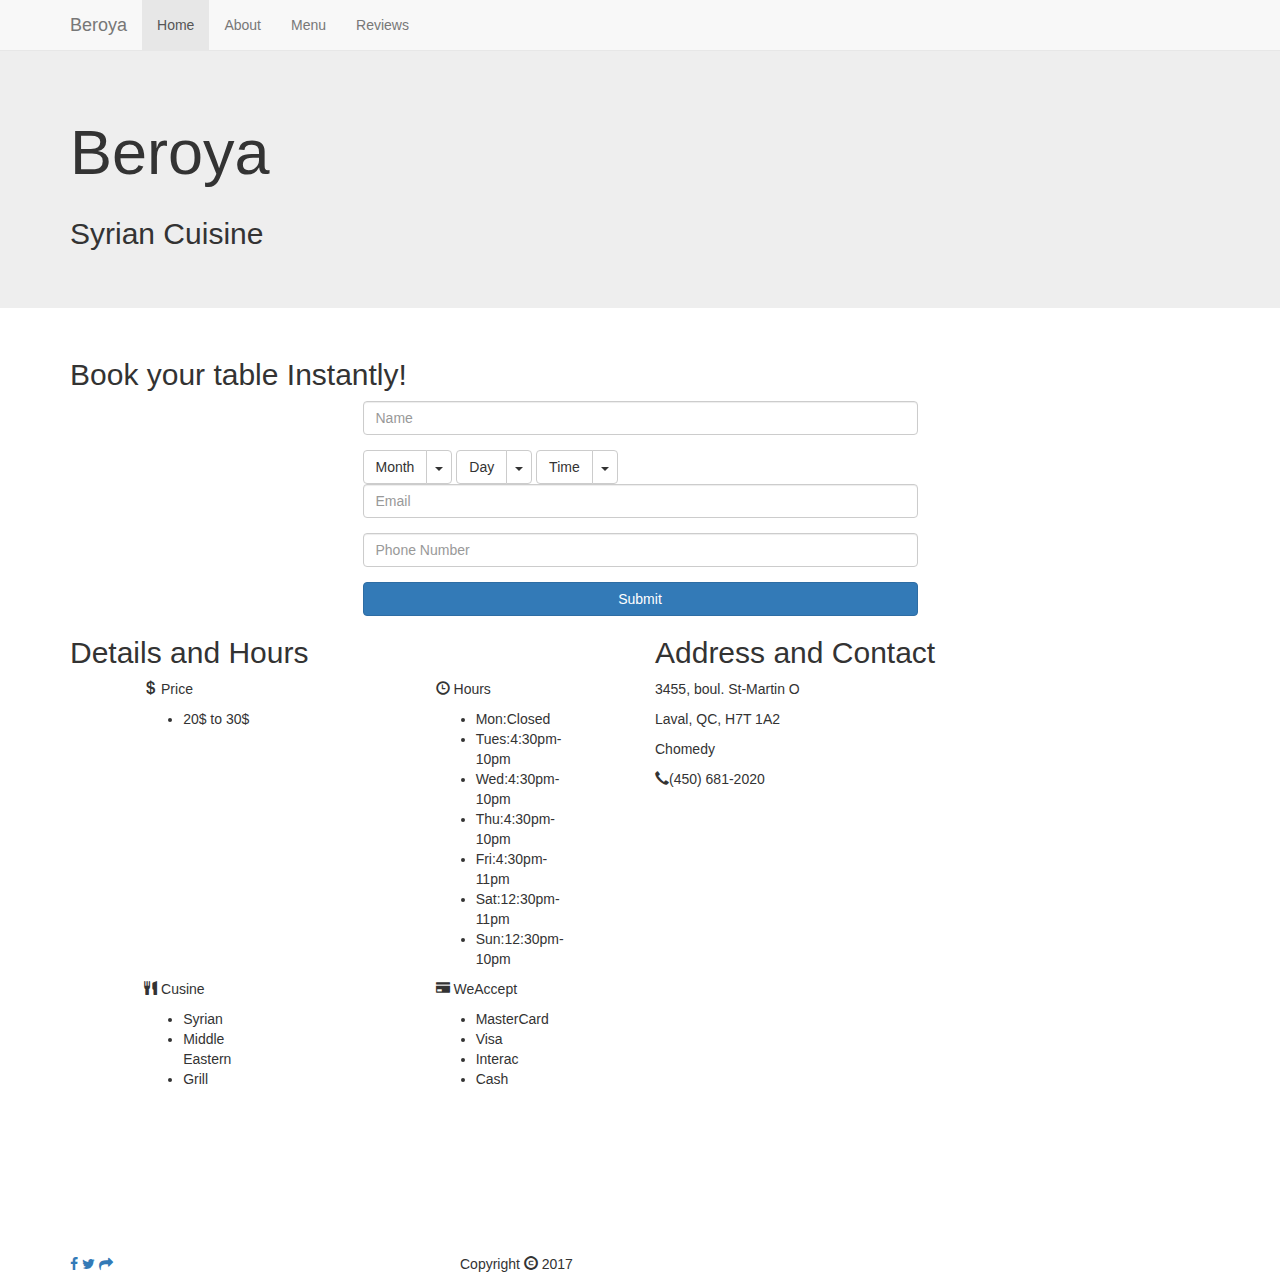
<file: index.html>
<!DOCTYPE html>
<html lang="en">
  <head>
    <meta charset="utf-8">
    <meta http-equiv="X-UA-Compatible" content="IE=edge">
    <meta name="viewport" content="width=device-width, initial-scale=1">
    <!-- The above 3 meta tags *must* come first in the head; any other head content must come *after* these tags -->
    <meta name="description" content="">
    <meta name="author" content="David Parr">
    <link rel="icon" href="../../favicon.ico">

    <title>Beroya</title>

    <link href="css/bootstrap.css" rel="stylesheet">
    <link href="css/font-awesome.css" rel="stylesheet">
    <link href="css/stylesheet.css" rel="stylesheet">
  </head>

  <body>
    <nav class="navbar navbar-default navbar-fixed-top">
      <div class="container">
        <div class="navbar-header">
          <button type="button" class="navbar-toggle collapsed" data-toggle="collapse" data-target="#navbar" aria-expanded="false" aria-controls="navbar">
            <span class="sr-only">Toggle navigation</span>
            <span class="icon-bar"></span>
            <span class="icon-bar"></span>
            <span class="icon-bar"></span>
          </button> <!-- /.button -->
          <a class="navbar-brand" href="#">Beroya</a>
        </div> <!-- /.navbar-header -->
        <div id="navbar" class="collapse navbar-collapse">
          <ul class="nav navbar-nav">
            <li class="active"><a href="#">Home</a></li>
            <li><a href="about.html">About</a></li>
            <li><a href="menu.pdf" target="_blank">Menu</a></li>
            <li><a href="reviews.html">Reviews</a></li>
          </ul> <!-- /.nav .navbar -->
        </div><!--/.nav-collapse -->
      </div> <!-- /.container -->
    </nav> <!-- /.navbar .navbar-default .navbar-fixed-top -->

    <div class="jumbotron">
      <div class="container">
        <div class="row">
          <div class="col-xs-12 col-lg-12">
            <h1>Beroya</h1>
          </div><!-- /.col-xs-12 -->
        </div><!-- /.row -->
        <div class="row">
          <div class="col-xs-12">
            <h2>Syrian Cuisine</h2>
          </div> <!-- /.col-xs-12 -->
        </div> <!-- /.row -->
      </div> <!-- /.container -->
    </div> <!-- /.jumbotron -->

    <section class="reservation">
      <div class="container">
        <div class="row">
          <div class="col-xs-12">
            <h2>Book your table Instantly!</h2>
          </div> <!-- /.col-xs-12 -->
        </div>  <!-- /.row -->
        <div class="row">
          <div class="col-xs-12 col-sm-6 col-sm-offset-3">
            <form>

              <div class="form-group">
                <label class="sr-only" for="yourName">Your Name</label>
                <input type="text" class="form-control" id="yourName" placeholder="Name">
              </div> <!-- /.form-group -->

              <div class="date-buttons">
                <div class="btn-group">
                  <button type="button" class="btn btn-default">Month</button>
                  <button type="button" class="btn btn-default dropdown-toggle" data-toggle="dropdown" aria-haspopup="true" aria-expanded="false">
                    <span class="caret"></span>
                    <span class="sr-only">Toggle Dropdown</span>
                  </button> <!-- /.btn .btn-default .dropdown-toggle -->
                  <ul class="dropdown-menu">
                    <li><a href="#">Janurary</a></li>
                    <li><a href="#">February</a></li>
                    <li><a href="#">March</a></li>
                    <li><a href="#">April</a></li>
                    <li><a href="#">May</a></li>
                    <li><a href="#">June</a></li>
                    <li><a href="#">July</a></li>
                    <li><a href="#">August</a></li>
                    <li><a href="#">September</a></li>
                    <li><a href="#">October</a></li>
                    <li><a href="#">November</a></li>
                    <li><a href="#">December</a></li>
                  </ul> <!-- /.dropdown-menu -->
                </div> <!-- /.btn-group -->

                <div class="btn-group">
                  <button type="button" class="btn btn-default">Day</button>
                  <button type="button" class="btn btn-default dropdown-toggle" data-toggle="dropdown" aria-haspopup="true" aria-expanded="false">
                    <span class="caret"></span>
                    <span class="sr-only">Toggle Dropdown</span>
                  </button> <!-- /.btn .btn-default .dropdown-toggle -->
                  <ul class="dropdown-menu">
                    <li><a href="#">1</a></li>
                    <li><a href="#">2</a></li>
                    <li><a href="#">3</a></li>
                    <li><a href="#">4</a></li>
                    <li><a href="#">5</a></li>
                    <li><a href="#">6</a></li>
                    <li><a href="#">7</a></li>
                    <li><a href="#">8</a></li>
                    <li><a href="#">9</a></li>
                    <li><a href="#">10</a></li>
                    <li><a href="#">11</a></li>
                    <li><a href="#">12</a></li>
                    <li><a href="#">13</a></li>
                    <li><a href="#">14</a></li>
                    <li><a href="#">15</a></li>
                    <li><a href="#">16</a></li>
                    <li><a href="#">17</a></li>
                    <li><a href="#">18</a></li>
                    <li><a href="#">19</a></li>
                    <li><a href="#">20</a></li>
                    <li><a href="#">21</a></li>
                    <li><a href="#">22</a></li>
                    <li><a href="#">23</a></li>
                    <li><a href="#">24</a></li>
                    <li><a href="#">25</a></li>
                    <li><a href="#">26</a></li>
                    <li><a href="#">27</a></li>
                    <li><a href="#">28</a></li>
                    <li><a href="#">29</a></li>
                    <li><a href="#">30</a></li>
                    <li><a href="#">31</a></li>
                  </ul> <!-- /.dropdown-menu -->
                </div> <!-- /.btn-group -->

                <div class="btn-group">
                  <button type="button" class="btn btn-default">Time</button>
                  <button type="button" class="btn btn-default dropdown-toggle" data-toggle="dropdown" aria-haspopup="true" aria-expanded="false">
                    <span class="caret"></span>
                    <span class="sr-only">Toggle Dropdown</span>
                  </button> <!-- /.btn .btn-default .dropdown-toggle -->
                  <ul class="dropdown-menu">
                    <li><a href="#">12:00</a></li>
                    <li><a href="#">12:30</a></li>
                    <li><a href="#">13:00</a></li>
                    <li><a href="#">13:30</a></li>
                    <li><a href="#">14:00</a></li>
                    <li><a href="#">14:30</a></li>
                    <li><a href="#">15:00</a></li>
                    <li><a href="#">15:30</a></li>
                    <li><a href="#">16:00</a></li>
                    <li><a href="#">16:30</a></li>
                    <li><a href="#">17:00</a></li>
                    <li><a href="#">17:30</a></li>
                    <li><a href="#">18:00</a></li>
                    <li><a href="#">18:30</a></li>
                    <li><a href="#">19:00</a></li>
                    <li><a href="#">19:30</a></li>
                    <li><a href="#">20:00</a></li>
                    <li><a href="#">20:30</a></li>
                    <li><a href="#">21:00</a></li>
                    <li><a href="#">21:30</a></li>
                  </ul> <!-- /.dropdown-menu -->
                </div> <!-- /.btn-group -->
              </div> <!-- /.date-buttons -->
              
              <div class="form-group">
                <label class="sr-only" for="yourEmail">Your Email</label>
                <input type="email" class="form-control" id="yourEmail" placeholder="Email">
              </div> <!-- /.form-group -->

              <div class="form-group">
                <label class="sr-only" for="yourPhone">Phone Number</label>
                <input type="text" class="form-control" id="yourPhone" placeholder="Phone Number">
              </div> <!-- /.form-group -->
              
              <button type="submit" class="btn btn-primary btn-block">Submit</button>
            </form>
          </div> <!-- /.col-xs-12 -->
        </div> <!-- /.row -->
      </div> <!-- /.container -->
    </section> <!-- /.reservation -->

    <section class="details">
      <div class="container details-background">
        
        <div class="row">
          
          <div class="col-xs-12 col-md-6">
            <h2>Details and Hours</h2>
            <div class="row">
              <div class="col-xs-12 col-sm-6">
                <div class="row">
                  <div class="col-xs-6 col-xs-offset-3">
                    <p><span class="glyphicon glyphicon-usd" aria-hidden="true"></span>&nbspPrice</p>
                    <ul>
                      <li>20$ to 30$</li>
                    </ul>
                  </div>
                </div>
              </div>
              
              <div class="col-xs-12 col-sm-6">
                <div class="row">
                  <div class="col-xs-6 col-xs-offset-3">
                    <p><span class="glyphicon glyphicon-time" aria-hidden="true"></span>&nbspHours</p>
                    <ul>
                      <li><span>Mon:</span>Closed</li>
                      <li><span>Tues:</span>4:30pm-10pm</li>    
                      <li><span>Wed:</span>4:30pm-10pm</li>
                      <li><span>Thu:</span>4:30pm-10pm</li>
                      <li><span>Fri:</span>4:30pm-11pm</li>
                      <li><span>Sat:</span>12:30pm-11pm</li>
                      <li><span>Sun:</span>12:30pm-10pm</li>
                    </ul>
                  </div>
                </div>
              </div>

              <div class="col-xs-12 col-sm-6">
                <div class="row">
                  <div class="col-xs-6 col-xs-offset-3">
                    <p><span class="glyphicon glyphicon-cutlery" aria-hidden="true"></span>&nbspCusine</p>
                    <ul> 
                      <li>Syrian</li>
                      <li>Middle Eastern</li>
                      <li>Grill</li>
                    </ul>
                  </div>
                </div>
              </div>

              <div class="col-xs-12 col-sm-6">
                <div class="row">
                  <div class="col-xs-6 col-xs-offset-3">
                    <p><span class="glyphicon glyphicon-credit-card" aria-hidden="true"></span>&nbspWeAccept</p>
                    <ul>
                      <li>MasterCard</li>
                      <li>Visa</li>
                      <li>Interac</li>
                      <li>Cash</li>
                    </ul>
                  </div>
                </div>
              </div>
            </div>
          </div>
          
          <div class="col-xs-12 col-md-6">
            <div class="row">
              <div class="col-xs-12">
                <h2>Address and Contact</h2>
              </div>
            </div>

            <div class="row">
              <div class="col-xs-12">
                <div class="address">
                  <p>3455, boul. St-Martin O</p>
                  <p>Laval, QC, H7T 1A2</p>
                  <p>Chomedy</p>
                  <p><span class="glyphicon glyphicon-earphone" aria-hidden="true"></span>(450) 681-2020</p>
                </div>
              </div>
              <div class="col-xs-12">
                <iframe src="https://www.google.com/maps/embed?pb=!1m18!1m12!1m3!1d2793.7330212024076!2d-73.75426068404636!3d45.555695979102225!2m3!1f0!2f0!3f0!3m2!1i1024!2i768!4f13.1!3m3!1m2!1s0x4cc923bbb533d92f%3A0x42691441bd98338!2sRestaurant+Beroya!5e0!3m2!1sen!2sca!4v1504112191562" width="600" height="450" frameborder="0" style="border:0" allowfullscreen></iframe>
              </div>
            </div>


          </div>

        </div>
      
      </div>
    </section>

    <footer>
      <div class="container">
        <div class="row">
          <div class="col-xs-4">
            <a href="https://www.facebook.com/Restaurantberoya/?fref=ts">
              <i class="fa fa-facebook facebook-default" aria-hidden="true"></i>
            </a>
            <a href="#">
              <i class="fa fa-twitter" aria-hidden="true"></i>
            </a>
            <a href="#">
              <i class="fa fa-share" aria-hidden="true"></i>
            </a>
          </div> <!-- /.col-sx-4 -->
          <div class="col-xs-8">
            <p>Copyright&nbsp<span class="glyphicon glyphicon-copyright-mark" aria-hidden="true"></span>&nbsp2017</p>
          </div> <!-- /.col-sx-8 -->
        </div> <!-- /.row -->
      </div> <!-- /.container -->
    </footer>

    <!-- Bootstrap core JavaScript
    ================================================== -->
    <!-- Placed at the end of the document so the pages load faster -->
    <script src="https://ajax.googleapis.com/ajax/libs/jquery/1.12.4/jquery.min.js"></script>
    <script src="js/bootstrap.js"></script>
  </body>
</html>
</file>
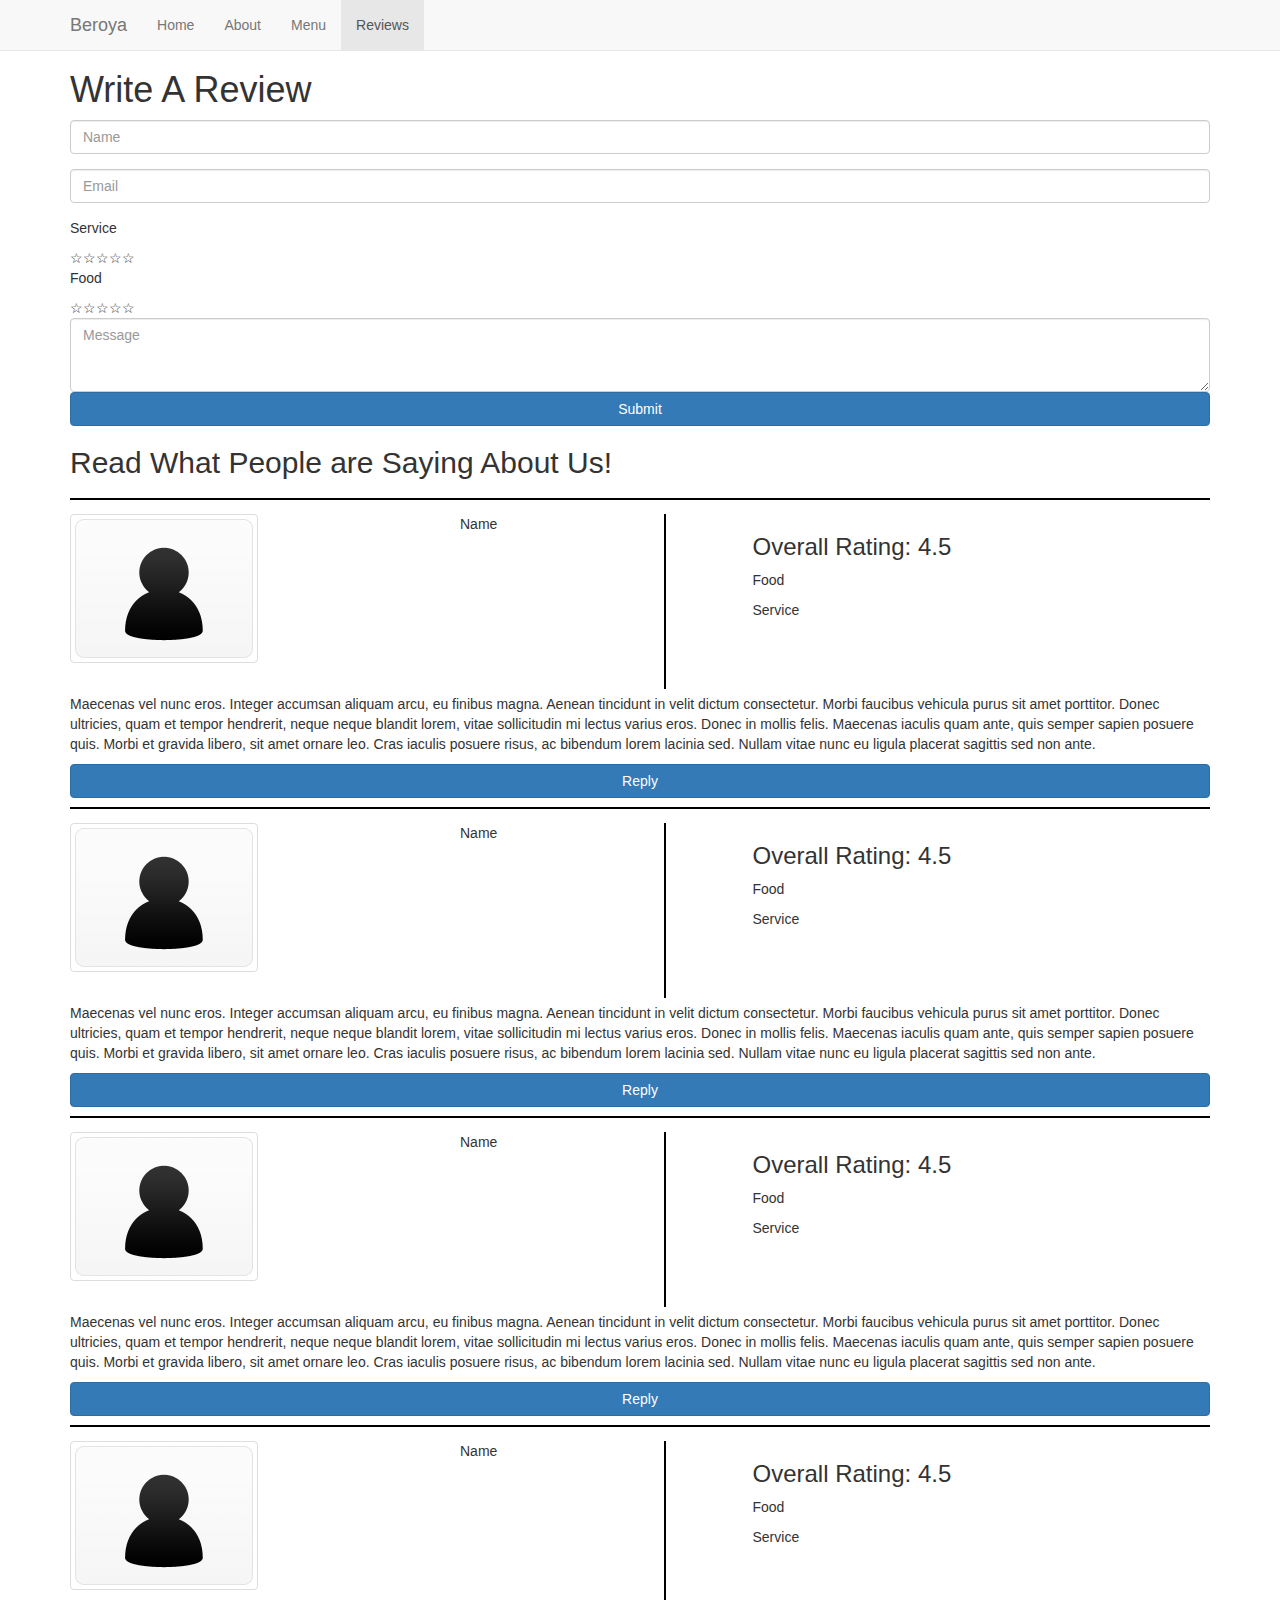
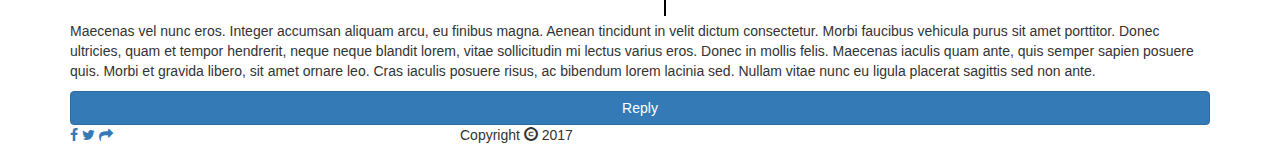
<file: reviews.html>
<!DOCTYPE html>
<html lang="en">
  <head>
    <meta charset="utf-8">
    <meta http-equiv="X-UA-Compatible" content="IE=edge">
    <meta name="viewport" content="width=device-width, initial-scale=1">
    <!-- The above 3 meta tags *must* come first in the head; any other head content must come *after* these tags -->
    <meta name="description" content="">
    <meta name="author" content="David Parr">
    <link rel="icon" href="../../favicon.ico">

    <title>Beroya</title>

    <link href="css/bootstrap.css" rel="stylesheet">
    <link href="css/font-awesome.css" rel="stylesheet">
    <link href="css/stylesheet.css" rel="stylesheet">
  </head>

  <body>
    <nav class="navbar navbar-default navbar-fixed-top">
      <div class="container">
        <div class="navbar-header">
          <button type="button" class="navbar-toggle collapsed" data-toggle="collapse" data-target="#navbar" aria-expanded="false" aria-controls="navbar">
            <span class="sr-only">Toggle navigation</span>
            <span class="icon-bar"></span>
            <span class="icon-bar"></span>
            <span class="icon-bar"></span>
          </button> <!-- /.button -->
          <a class="navbar-brand" href="#">Beroya</a>
        </div> <!-- /.navbar-header -->
        <div id="navbar" class="collapse navbar-collapse">
          <ul class="nav navbar-nav">
            <li><a href="index.html">Home</a></li>
            <li><a href="#about">About</a></li>
            <li><a href="#menu">Menu</a></li>
            <li class="active"><a href="reviews.html">Reviews</a></li>
          </ul> <!-- /.nav .navbar -->
        </div><!--/.nav-collapse -->
      </div> <!-- /.container -->
    </nav> <!-- /.navbar .navbar-default .navbar-fixed-top -->

    <section class="write-review">
      <div class="container">
        <div class="row">
          <div class="col-xs-12">
            <h1>Write A Review</h1>
          </div> <!-- /.col-xs-12 -->
        </div> <!-- /.row -->
        <div class="row">
          <div class="col-xs-12">
            <form>
              <div class="form-group">
                <label for="yourName" class="sr-only">Your Name</label>
                <input type="text" class="form-control" id="yourName" placeholder="Name">
              </div> <!-- /.form-group -->
              <div class="form-group">
                <label for="yourEmail" class="sr-only">Your Email</label>
                <input type="email" class="form-control" id="yourEmail" placeholder="Email">
              </div> <!-- /.form-group -->
              <div class="rating">
                <p>Service</p>
                <span>&#9734;</span><span>&#9734;</span><span>&#9734;</span><span>&#9734;</span><span>&#9734;</span>
              </div> <!-- /.rating -->
              <div class="rating">
                <p>Food</p>
                <span>&#9734;</span><span>&#9734;</span><span>&#9734;</span><span>&#9734;</span><span>&#9734;</span>
              </div> <!-- /.rating -->
              <textarea class="form-control" rows="3" placeholder="Message"></textarea>
              <button type="submit" class="btn btn-primary btn-block">Submit</button>
            </form>
          </div> <!-- /.col-xs-12 -->
        </div> <!-- /.row -->
      </div> <!-- /.container -->
    </section> <!-- /.write-review -->

    <section class="read-review">
      <div class="container">
        <div class="row">
          <div class="col-xs-12">
            <h2>Read What People are Saying About Us!</h2>
          </div> <!-- /.col-xs-12 -->
        </div> <!-- /.row -->
        <!-- PROFILE ONE -->
        <div class="row">
          <div class="col-xs-12">
            <svg height="20" width="100%">
              <line x1="100%" y1="10" x2="0" y2="10" style="stroke:rgb(0,0,0);stroke-width:2" />
            </svg>
          </div> <!-- /.col-xs-12 -->
        </div> <!-- /.row -->
        <div class="row">
          <div class="col-xs-8 col-sm-4">
            <div class="img-thumbnail">
              <img src="img/profile.jpg" alt="profile-img1">
            </div> <!-- /.img-thumbnail -->
          </div> <!-- /.col-xs-8 .col-sm-4-->
          <div class="col-xs-4 col-sm-2">
            <p>Name</p>
          </div> <!-- /.col-xs-4 .col-sm-2-->
          <div class="hidden-xs col-sm-1">
            <svg height="175" width="100%">
              <line x1="10" y1="100%" x2="10" y2="0" style="stroke:rgb(0,0,0);stroke-width:2" />
            </svg>
          </div> <!-- /.hidden-xs col-sm-1 -->
          <div class="col-xs-12 col-sm-5">
            <h3>Overall Rating: 4.5</h3>
            <p>Food</p>
            <div class="rating">
              <span class="rating-star full-star"></span>
              <span class="rating-star full-star"></span>
              <span class="rating-star full-star"></span>
              <span class="rating-star half-star"></span>
              <span class="rating-star empty-star"></span>
            </div> <!-- /.rating -->
            <p>Service</p>
            <div class="rating">
              <span class="rating-star full-star"></span>
              <span class="rating-star full-star"></span>
              <span class="rating-star full-star"></span>
              <span class="rating-star half-star"></span>
              <span class="rating-star empty-star"></span>
            </div> <!-- /.rating -->
          </div> <!-- /.col-xs-12 .col-sm-5-->  
        </div> <!-- /.row -->
        <div class="row">
          <div class="col-xs-12">
            <p>
              Maecenas vel nunc eros. Integer accumsan aliquam arcu, eu finibus magna. 
              Aenean tincidunt in velit dictum consectetur. Morbi faucibus vehicula purus 
              sit amet porttitor. Donec ultricies, quam et tempor hendrerit, neque neque 
              blandit lorem, vitae sollicitudin mi lectus varius eros. Donec in mollis felis. 
              Maecenas iaculis quam ante, quis semper sapien posuere quis. 
              Morbi et gravida libero, sit amet ornare leo. Cras iaculis posuere risus, 
              ac bibendum lorem lacinia sed. Nullam vitae nunc eu ligula placerat sagittis 
              sed non ante. 
            </p>
          </div> <!-- /.col-xs-12 -->
        </div> <!-- /.row -->
        <div class="row">
          <div class="col-xs-12">
            <button type="submit" class="btn btn-primary btn-block">Reply</button>
          </div>  <!-- /.col-xs-12 -->
        </div>
        <!-- PROFILE TWO -->
        <div class="row">
          <div class="col-xs-12">
            <svg height="20" width="100%">
              <line x1="100%" y1="10" x2="0" y2="10" style="stroke:rgb(0,0,0);stroke-width:2" />
            </svg>
          </div> <!-- /.col-xs-12 -->
        </div> <!-- /.row -->
        <div class="row">
          <div class="col-xs-8 col-sm-4">
            <div class="img-thumbnail">
              <img src="img/profile.jpg" alt="profile-img1">
            </div> <!-- /.img-thumbnail -->
          </div> <!-- /.col-xs-8 .col-sm-4-->
          <div class="col-xs-4 col-sm-2">
            <p>Name</p>
          </div> <!-- /.col-xs-4 .col-sm-2-->
          <div class="hidden-xs col-sm-1">
            <svg height="175" width="100%">
              <line x1="10" y1="100%" x2="10" y2="0" style="stroke:rgb(0,0,0);stroke-width:2" />
            </svg>
          </div> <!-- /.hidden-xs col-sm-1 -->
          <div class="col-xs-12 col-sm-5">
            <h3>Overall Rating: 4.5</h3>
            <p>Food</p>
            <div class="rating">
              <span class="rating-star full-star"></span>
              <span class="rating-star full-star"></span>
              <span class="rating-star full-star"></span>
              <span class="rating-star half-star"></span>
              <span class="rating-star empty-star"></span>
            </div> <!-- /.rating -->
            <p>Service</p>
            <div class="rating">
              <span class="rating-star full-star"></span>
              <span class="rating-star full-star"></span>
              <span class="rating-star full-star"></span>
              <span class="rating-star half-star"></span>
              <span class="rating-star empty-star"></span>
            </div> <!-- /.rating -->
          </div> <!-- /.col-xs-12 .col-sm-5-->  
        </div> <!-- /.row -->
        <div class="row">
          <div class="col-xs-12">
            <p>
              Maecenas vel nunc eros. Integer accumsan aliquam arcu, eu finibus magna. 
              Aenean tincidunt in velit dictum consectetur. Morbi faucibus vehicula purus 
              sit amet porttitor. Donec ultricies, quam et tempor hendrerit, neque neque 
              blandit lorem, vitae sollicitudin mi lectus varius eros. Donec in mollis felis. 
              Maecenas iaculis quam ante, quis semper sapien posuere quis. 
              Morbi et gravida libero, sit amet ornare leo. Cras iaculis posuere risus, 
              ac bibendum lorem lacinia sed. Nullam vitae nunc eu ligula placerat sagittis 
              sed non ante. 
            </p>
          </div> <!-- /.col-xs-12 -->
        </div> <!-- /.row -->
        <div class="row">
          <div class="col-xs-12">
            <button type="submit" class="btn btn-primary btn-block">Reply</button>
          </div>  <!-- /.col-xs-12 -->
        </div>
        <!-- PROFILE THREE -->
        <div class="row">
          <div class="col-xs-12">
            <svg height="20" width="100%">
              <line x1="100%" y1="10" x2="0" y2="10" style="stroke:rgb(0,0,0);stroke-width:2" />
            </svg>
          </div> <!-- /.col-xs-12 -->
        </div> <!-- /.row -->
        <div class="row">
          <div class="col-xs-8 col-sm-4">
            <div class="img-thumbnail">
              <img src="img/profile.jpg" alt="profile-img1">
            </div> <!-- /.img-thumbnail -->
          </div> <!-- /.col-xs-8 .col-sm-4-->
          <div class="col-xs-4 col-sm-2">
            <p>Name</p>
          </div> <!-- /.col-xs-4 .col-sm-2-->
          <div class="hidden-xs col-sm-1">
            <svg height="175" width="100%">
              <line x1="10" y1="100%" x2="10" y2="0" style="stroke:rgb(0,0,0);stroke-width:2" />
            </svg>
          </div> <!-- /.hidden-xs col-sm-1 -->
          <div class="col-xs-12 col-sm-5">
            <h3>Overall Rating: 4.5</h3>
            <p>Food</p>
            <div class="rating">
              <span class="rating-star full-star"></span>
              <span class="rating-star full-star"></span>
              <span class="rating-star full-star"></span>
              <span class="rating-star half-star"></span>
              <span class="rating-star empty-star"></span>
            </div> <!-- /.rating -->
            <p>Service</p>
            <div class="rating">
              <span class="rating-star full-star"></span>
              <span class="rating-star full-star"></span>
              <span class="rating-star full-star"></span>
              <span class="rating-star half-star"></span>
              <span class="rating-star empty-star"></span>
            </div> <!-- /.rating -->
          </div> <!-- /.col-xs-12 .col-sm-5--> 
        </div> <!-- /.row -->
        <div class="row">
          <div class="col-xs-12">
            <p>
              Maecenas vel nunc eros. Integer accumsan aliquam arcu, eu finibus magna. 
              Aenean tincidunt in velit dictum consectetur. Morbi faucibus vehicula purus 
              sit amet porttitor. Donec ultricies, quam et tempor hendrerit, neque neque 
              blandit lorem, vitae sollicitudin mi lectus varius eros. Donec in mollis felis. 
              Maecenas iaculis quam ante, quis semper sapien posuere quis. 
              Morbi et gravida libero, sit amet ornare leo. Cras iaculis posuere risus, 
              ac bibendum lorem lacinia sed. Nullam vitae nunc eu ligula placerat sagittis 
              sed non ante. 
            </p>
          </div> <!-- /.col-xs-12 -->
        </div> <!-- /.row -->
        <div class="row">
          <div class="col-xs-12">
            <button type="submit" class="btn btn-primary btn-block">Reply</button>
          </div>  <!-- /.col-xs-12 -->
        </div>
        <!-- PROFILE FOUR -->
        <div class="row">
          <div class="col-xs-12">
            <svg height="20" width="100%">
              <line x1="100%" y1="10" x2="0" y2="10" style="stroke:rgb(0,0,0);stroke-width:2" />
            </svg>
          </div> <!-- /.col-xs-12 -->
        </div> <!-- /.row -->
        <div class="row">
          <div class="col-xs-8 col-sm-4">
            <div class="img-thumbnail">
              <img src="img/profile.jpg" alt="profile-img1">
            </div> <!-- /.img-thumbnail -->
          </div> <!-- /.col-xs-8 .col-sm-4-->
          <div class="col-xs-4 col-sm-2">
            <p>Name</p>
          </div> <!-- /.col-xs-4 .col-sm-2-->
          <div class="hidden-xs col-sm-1">
            <svg height="175" width="100%">
              <line x1="10" y1="100%" x2="10" y2="0" style="stroke:rgb(0,0,0);stroke-width:2" />
            </svg>
          </div> <!-- /.hidden-xs col-sm-1 -->
          <div class="col-xs-12 col-sm-5">
            <h3>Overall Rating: 4.5</h3>
            <p>Food</p>
            <div class="rating">
              <span class="rating-star full-star"></span>
              <span class="rating-star full-star"></span>
              <span class="rating-star full-star"></span>
              <span class="rating-star half-star"></span>
              <span class="rating-star empty-star"></span>
            </div> <!-- /.rating -->
            <p>Service</p>
            <div class="rating">
              <span class="rating-star full-star"></span>
              <span class="rating-star full-star"></span>
              <span class="rating-star full-star"></span>
              <span class="rating-star half-star"></span>
              <span class="rating-star empty-star"></span>
            </div> <!-- /.rating -->
          </div> <!-- /.col-xs-12 .col-sm-5--> 
        </div> <!-- /.row -->
        <div class="row">
          <div class="col-xs-12">
            <p>
              Maecenas vel nunc eros. Integer accumsan aliquam arcu, eu finibus magna. 
              Aenean tincidunt in velit dictum consectetur. Morbi faucibus vehicula purus 
              sit amet porttitor. Donec ultricies, quam et tempor hendrerit, neque neque 
              blandit lorem, vitae sollicitudin mi lectus varius eros. Donec in mollis felis. 
              Maecenas iaculis quam ante, quis semper sapien posuere quis. 
              Morbi et gravida libero, sit amet ornare leo. Cras iaculis posuere risus, 
              ac bibendum lorem lacinia sed. Nullam vitae nunc eu ligula placerat sagittis 
              sed non ante. 
            </p>
          </div> <!-- /.col-xs-12 -->
        </div> <!-- /.row -->
        <div class="row">
          <div class="col-xs-12">
            <button type="submit" class="btn btn-primary btn-block">Reply</button>
          </div>  <!-- /.col-xs-12 -->
        </div>        
      </div> <!-- /.container -->
    </section> <!-- /.read-review -->

    <footer>
      <div class="container">
        <div class="row">
          <div class="col-xs-4">
            <a href="https://www.facebook.com/Restaurantberoya/?fref=ts">
              <i class="fa fa-facebook facebook-default" aria-hidden="true"></i>
            </a>
            <a href="#">
              <i class="fa fa-twitter" aria-hidden="true"></i>
            </a>
            <a href="#">
              <i class="fa fa-share" aria-hidden="true"></i>
            </a>
          </div> <!-- /.col-sx-4 -->
          <div class="col-xs-8">
            <p>Copyright&nbsp<span class="glyphicon glyphicon-copyright-mark" aria-hidden="true"></span>&nbsp2017</p>
          </div> <!-- /.col-sx-8 -->
        </div> <!-- /.row -->
      </div> <!-- /.container -->
    </footer>

    <!-- Bootstrap core JavaScript
    ================================================== -->
    <!-- Placed at the end of the document so the pages load faster -->
    <script src="https://ajax.googleapis.com/ajax/libs/jquery/1.12.4/jquery.min.js"></script>
    <script src="js/bootstrap.js"></script>
  </body>
</html>
</file>
<file: css/stylesheet.css>
body {
  padding-top: 50px;
}
.starter-template {
  padding: 40px 15px;
  text-align: center;
}
</file>
